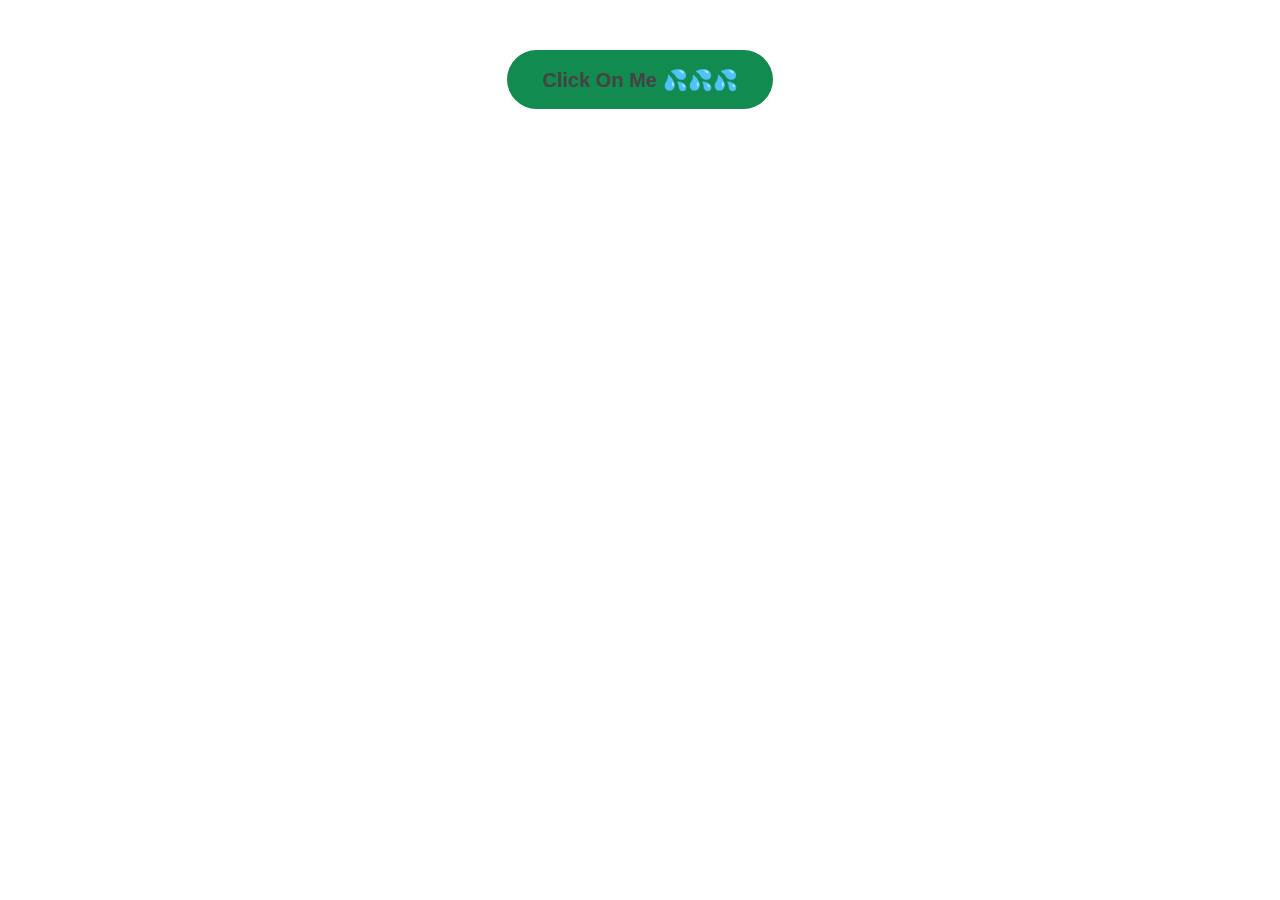
<file: index.html>
<!DOCTYPE html>
<html lang="en">
  <head>
    <meta charset="UTF-8" />
    <meta name="viewport" content="width=device-width, initial-scale=1.0" />
    <meta http-equiv="X-UA-Compatible" content="ie=edge" />
    <link rel="stylesheet" href="style.css" />
    <title>Noch Bazi😍</title>
  </head>
  <body>
    <button class="show-modal">Click On Me 💦💦💦</button>

    <div class="modal hidden">
      <button class="close-modal">&times;</button>
      <h1><a href="clouds/letter.html">Good Night</a></h1>
      <p>
        سلام پیشو. اینکارو کردم که حق مطلب ادا شه و میخواستم بدونی که شدیدا
        پشتکار و قدرت شمارو تو این مسیر سخت و پر از چالش تحسین میکنم و فرقی
        نمیکنه که چه مانعی میاد سر راهت چون تو بدون شک اونو پشت سر میذاریش‌ و من
        اینجام که با دست های بزرگم دستهای کوچیکت که داره هندونه های سنگین بلند
        میکنه و با موفقیت به خط پایان میرسونه رو تشویق کنم همین
        <br />
        یادت باشه که زندگی مثه ابرهاست. گاهی باران می بارد و گاهی آفتاب می تابد.
        اما همیشه یادت باشه که پس از هر طوفانی آسمان دوباره آبی میشود.
      </p>
    </div>

    <div class="overlay hidden"></div>

    <script src="script.js"></script>
  </body>
</html>
</file>
<file: style.css>
* {
  margin: 0;
  padding: 0;
  box-sizing: inherit;
}

html {
  font-size: 62.5%;
  box-sizing: border-box;
}

body {
  font-family: sans-serif;
  color: #333;
  line-height: 1.5;
  height: 100vh;
  position: relative;
  display: flex;
  align-items: flex-start;
  justify-content: center;
  background: linear-gradient(to top left, #28b487, #7dd56f);

  font-family: 'Quicksand', sans-serif;
  background-image: url(https://raw.githubusercontent.com/CiurescuP/LogIn-Form/main/bg.jpg);
  background-repeat: no-repeat;
}

.show-modal {
  font-size: 2rem;
  font-weight: 600;
  padding: 1.75rem 3.5rem;
  margin: 5rem 2rem;
  border: none;
  background-color: #118b50;
  color: #444;
  border-radius: 10rem;
  cursor: pointer;
}

.close-modal {
  position: absolute;
  top: 1.2rem;
  right: 2rem;
  font-size: 5rem;
  color: #333;
  cursor: pointer;
  border: none;
  background: none;
}

h1 {
  font-size: 2.5rem;
  margin-bottom: 2rem;
}

p {
  font-size: 1.8rem;
  direction: rtl;
}

.hidden {
  display: none;
}

.modal {
  position: absolute;
  top: 50%;
  left: 50%;
  transform: translate(-50%, -50%);
  width: 70%;

  background-color: #526e48;
  padding: 6rem;
  border-radius: 5px;
  box-shadow: 0 3rem 5rem rgba(0, 0, 0, 0.3);
  z-index: 10;
}

.overlay {
  position: absolute;
  top: 0;
  left: 0;
  width: 100%;
  height: 100%;
  background-color: rgba(0, 0, 0, 0.6);
  backdrop-filter: blur(3px);
  z-index: 5;
}

a {
  text-decoration: none;
}

a:link {
  color: hotpink;
}

a:visited {
  color: hotpink;
}

a:hover {
  color: hotpink;
}

a:active {
  color: hotpink;
}
</file>
